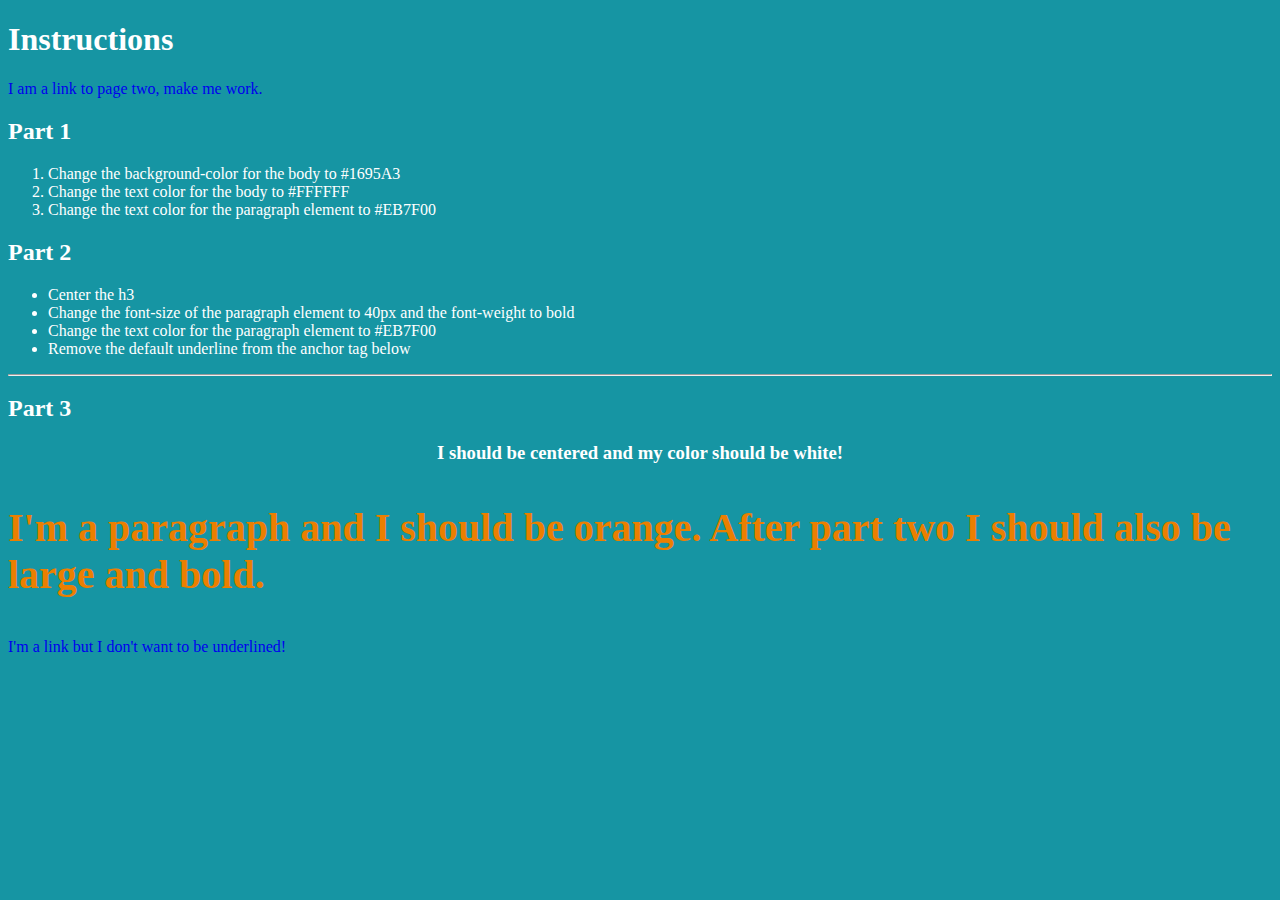
<file: Stella_Talavera_CssPracticeOne/index.html>
<!DOCTYPE html>
<html lang="en">
<head>
	<meta charset="UTF-8">
	<title>CSS Practice</title>

	<link rel="stylesheet" href="css/style.css">
</head> 
<body>
	
	<header>
		<h1>Instructions</h1>
		 <a href="pageTwo/pageTwo.html">I am a link to page two, make me work.</a>
	</header>

	<section>
		<h2>Part 1</h2>
			<ol>
				<li>Change the background-color for the body to #1695A3</li>
				<li>Change the text color for the body to #FFFFFF</li>
				<li>Change the text color for the paragraph element to #EB7F00</li>
			</ol>

		<h2>Part 2</h2>
			<ul>
				<li>Center the h3</li>
				<li>Change the font-size of the paragraph element to 40px and the font-weight to bold</li>
				<li>Change the text color for the paragraph element to #EB7F00</li>
				<li>Remove the default underline from the anchor tag below</li>
			</ul>
	<hr>
		<h2>Part 3</h2>
			<h3>I should be centered and my color should be white!</h3>
				<p>I'm a paragraph and I should be orange. After part two I should also be large and bold.</p>
	</section>
	<footer>
		<a href="http://www.google.com">I'm a link but I don't want to be underlined!</a>
	</footer>

</body>
</html>
</file>
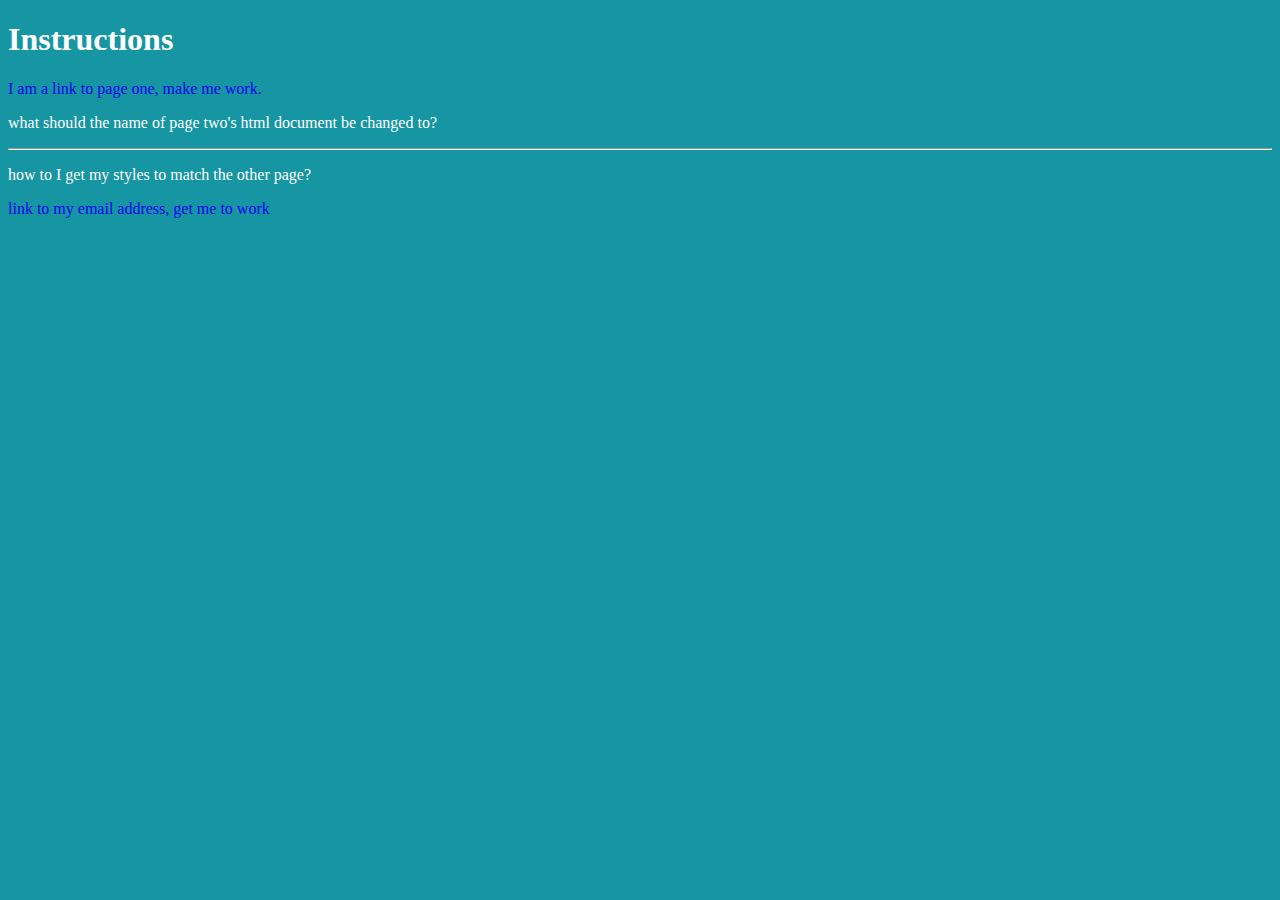
<file: Stella_Talavera_CssPracticeOne/pageTwo/pageTwo.html>
<!DOCTYPE html>
<html>
	<head>
	    <meta charset="utf-8">
	    <title>pageTwo</title>

		<link rel="stylesheet" href="css/pageTwostyle.css">
	</head>
	<body>
		<header>
			<h1>Instructions</h1>
			 <a href="../index.html">I am a link to page one, make me work.</a>
		</header>

		<section>
			<p>what should the name of page two's html document be changed to?</p>
			<hr>
		</section>
		<footer>
			<p>how to I get my styles to match the other page?</p>
			<a href="mailto:stalavera@sfsu.edu">link to my email address, get me to work</a>
		</footer>

	</body>
</html>
</file>
<file: Stella_Talavera_CssPracticeOne/css/style.css>
body{
    background-color: #1695A3;
    color: #ffffff;
}
p{
    color:  #EB7F00;
    font-size: 40px;
    font-weight: 900;
}

h3 {
    text-align: center;
}

a{
    text-decoration: none;
}
</file>
<file: Stella_Talavera_CssPracticeOne/pageTwo/css/pageTwostyle.css>
body{
    background-color: #1695A3;
    color: #ffffff;

}

a{
    text-decoration: none}


p{
    color: ;#EB7F00
}
</file>
